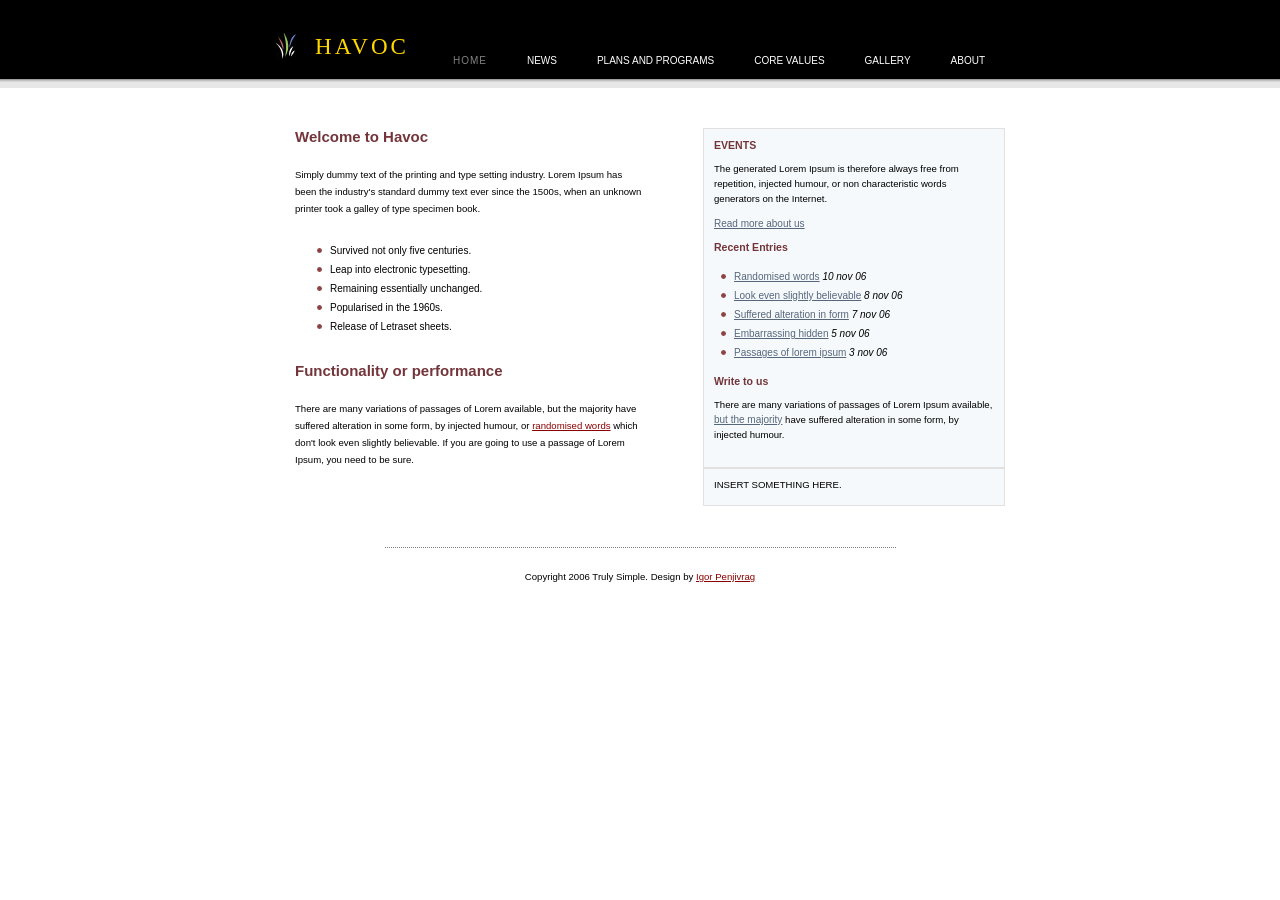
<file: trulysimple/index.html>
<!DOCTYPE html PUBLIC "-//W3C//DTD XHTML 1.0 Strict//EN" "http://www.w3.org/TR/xhtml1/DTD/xhtml1-strict.dtd">
<html xmlns="http://www.w3.org/1999/xhtml" xml:lang="en" lang="en">
<head>
<title>Truly Simple</title>
<meta http-equiv="content-type" content="text/html;charset=utf-8" />
<link rel="stylesheet" type="text/css" href="style.css" media="screen" />
</head>
<body>
<div id="wrap">
  <div id="top">
    <h2> <a href="http://localhost/trulysimple/">HAVOC</a></h2>
    <div id="menu">
      <ul>
        <li><a href="http://www.free-css.com/" class="current">HOME</a></li>
        <li><a href="http://www.free-css.com/">NEWS</a></li>
        <li><a href="http://www.free-css.com/">PLANS AND PROGRAMS</a></li>
        <li><a href="http://www.free-css.com/">CORE VALUES</a></li>
		<li><a href="http://www.free-css.com/">GALLERY</a></li>
		<li><a href="http://www.free-css.com/">ABOUT</a></li>
		
      </ul>
    </div>
  </div>
  <div id="content">
    <div id="left">
      <h2>Welcome to Havoc</h2>
      <p>Simply dummy text of the printing and type setting industry. Lorem Ipsum has been the industry's standard dummy text ever since the 1500s, when an unknown printer took a galley of type specimen book.</p>
      <ul>
        <li>Survived not only five centuries.</li>
        <li>Leap into electronic typesetting.</li>
        <li>Remaining essentially unchanged.</li>
        <li>Popularised in the 1960s.</li>
        <li>Release of Letraset sheets.</li>
      </ul>
      <h2>Functionality or performance</h2>
      <p>There are many variations of passages of Lorem available, but the majority have suffered alteration in some form, by injected humour, or <a href="http://www.free-css.com/">randomised words</a> which don't look even slightly believable. If you are going to use a passage of Lorem Ipsum, you need to be sure. </p>
    </div>
    <div id="right">
      <div class="box">
        <h2>EVENTS</h2>
        <p>The generated Lorem Ipsum is therefore always free from repetition, injected humour, or non characteristic words generators on the Internet. </p>
        <p> <a href="http://www.free-css.com/">Read more about us</a></p>
        <h2>Recent Entries</h2>
        <ul>
          <li><a href="http://www.free-css.com/">Randomised words</a> <i>10 nov 06</i></li>
          <li><a href="http://www.free-css.com/">Look even slightly believable</a> <i>8 nov 06</i></li>
          <li><a href="http://www.free-css.com/">Suffered alteration in form</a> <i>7 nov 06</i></li>
          <li><a href="http://www.free-css.com/">Embarrassing hidden</a> <i>5 nov 06</i></li>
          <li><a href="http://www.free-css.com/">Passages of lorem ipsum</a> <i>3 nov 06</i></li>
        </ul>
        <h2>Write to us</h2>
        <p>There are many variations of passages of Lorem Ipsum available, <a href="http://www.free-css.com/">but the majority</a> have suffered alteration in some form, by injected humour.</p>
	 </div>
	 
	  <div class="box">
	  INSERT SOMETHING HERE.
	  </div>
    </div>
    <div id="clear"></div>
  </div>
  <div id="footer">
    <p>Copyright 2006 Truly Simple. Design by <a href="http://www.colorlightstudio.com">Igor Penjivrag</a></p>
  </div>
</div>
</body>
</html>
</file>
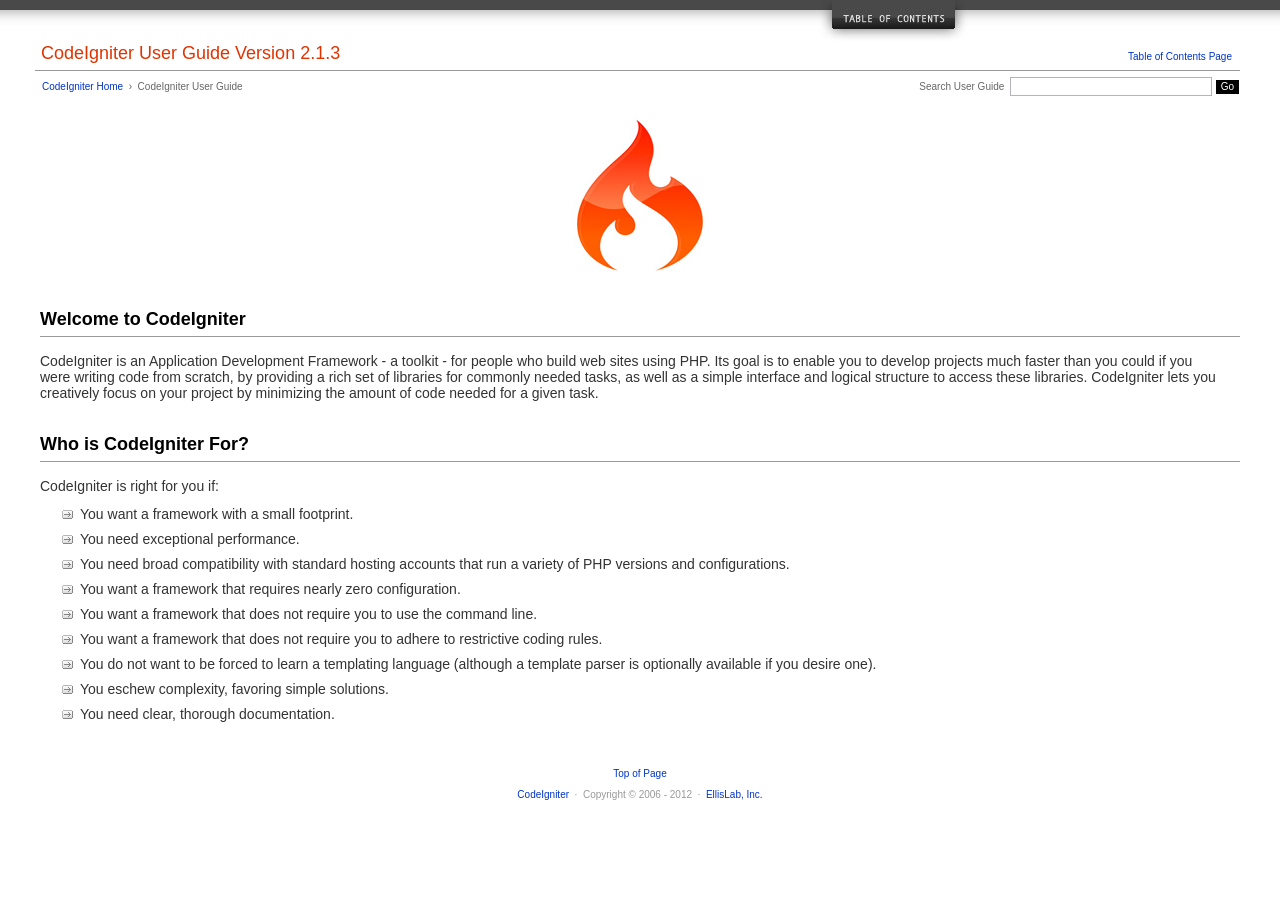
<file: user_guide/index.html>
<!DOCTYPE html PUBLIC "-//W3C//DTD XHTML 1.0 Transitional//EN" "http://www.w3.org/TR/xhtml1/DTD/xhtml1-transitional.dtd">
<html xmlns="http://www.w3.org/1999/xhtml" xml:lang="en" lang="en">
<head>

<meta http-equiv="Content-Type" content="text/html; charset=utf-8" />
<title>Welcome to CodeIgniter : CodeIgniter User Guide</title>

<style type='text/css' media='all'>@import url('userguide.css');</style>
<link rel='stylesheet' type='text/css' media='all' href='userguide.css' />

<script type="text/javascript" src="nav/nav.js"></script>
<script type="text/javascript" src="nav/prototype.lite.js"></script>
<script type="text/javascript" src="nav/moo.fx.js"></script>
<script type="text/javascript" src="nav/user_guide_menu.js"></script>

<meta http-equiv='expires' content='-1' />
<meta http-equiv= 'pragma' content='no-cache' />
<meta name='robots' content='all' />
<meta name='author' content='ExpressionEngine Dev Team' />
<meta name='description' content='CodeIgniter User Guide' />

</head>
<body>

<!-- START NAVIGATION -->
<div id="nav"><div id="nav_inner"><script type="text/javascript">create_menu('null');</script></div></div>
<div id="nav2"><a name="top"></a><a href="javascript:void(0);" onclick="myHeight.toggle();"><img src="images/nav_toggle_darker.jpg" width="154" height="43" border="0" title="Toggle Table of Contents" alt="Toggle Table of Contents" /></a></div>
<div id="masthead">
<table cellpadding="0" cellspacing="0" border="0" style="width:100%">
<tr>
<td><h1>CodeIgniter User Guide Version 2.1.3</h1></td>
<td id="breadcrumb_right"><a href="toc.html">Table of Contents Page</a></td>
</tr>
</table>
</div>
<!-- END NAVIGATION -->


<table cellpadding="0" cellspacing="0" border="0" style="width:100%">
<tr>
<td id="breadcrumb">
<a href="http://codeigniter.com/">CodeIgniter Home</a> &nbsp;&#8250;&nbsp; CodeIgniter User Guide
</td>
<td id="searchbox"><form method="get" action="http://www.google.com/search"><input type="hidden" name="as_sitesearch" id="as_sitesearch" value="codeigniter.com/user_guide/" />Search User Guide&nbsp; <input type="text" class="input" style="width:200px;" name="q" id="q" size="31" maxlength="255" value="" />&nbsp;<input type="submit" class="submit" name="sa" value="Go" /></form></td>
</tr>
</table>



<br clear="all" />

<div class="center"><img src="images/ci_logo_flame.jpg" width="150" height="164" border="0" alt="CodeIgniter" /></div>


<!-- START CONTENT -->
<div id="content">



<h2>Welcome to CodeIgniter</h2>

<p>CodeIgniter is an Application Development Framework - a toolkit - for people who build web sites using PHP.
Its goal is to enable you to develop projects much faster than you could if you were writing code
from scratch, by providing a rich set of libraries for commonly needed tasks, as well as a simple interface and
logical structure to access these libraries. CodeIgniter lets you creatively focus on your project by
minimizing the amount of code needed for a given task.</p>


<h2>Who is CodeIgniter For?</h2>

<p>CodeIgniter is right for you if:</p>

<ul>
<li>You want a framework with a small footprint.</li>
<li>You need exceptional performance.</li>
<li>You need broad compatibility with standard hosting accounts that run a variety of PHP versions and configurations.</li>
<li>You want a framework that requires nearly zero configuration.</li>
<li>You want a framework that does not require you to use the command line.</li>
<li>You want a framework that does not require you to adhere to restrictive coding rules.</li>
<li>You do not want to be forced to learn a templating language (although a template parser is optionally available if you desire one).</li>
<li>You eschew complexity, favoring simple solutions.</li>
<li>You need clear, thorough documentation.</li>
</ul>


</div>
<!-- END CONTENT -->


<div id="footer">
<p><a href="#top">Top of Page</a></p>
<p><a href="http://codeigniter.com">CodeIgniter</a> &nbsp;&middot;&nbsp; Copyright &#169; 2006 - 2012 &nbsp;&middot;&nbsp; <a href="http://ellislab.com/">EllisLab, Inc.</a></p>
</div>



</body>
</html>
</file>
<file: trulysimple/style.css>
/* Created by Igor Penjivrag (www.colorlightstudio.com) - 12.11.2006 */


body {
	margin: 0px;
	background: url(img/top_bg.gif);
	background-repeat: repeat-x;
	font-family: Verdana, Arial, sans-serif;
        font-size: .6em;
}

p {
	line-height: 17px;
	margin: 11px 0 10px 0;
	padding: 0px;
}

h2 {
	color: #73353A;
	margin:0px;
	padding:0px;
	font-size: 15px;
}

ul {
	font-size: 10px;
	margin:0;
	padding:0;
	list-style-image: url(img/bullet.gif);
}

a {
	color: #8B0000;
}

a:hover {
	text-decoration: none;
}

blockquote{
	background: #F7FDE3;
	color: #606060;
	padding: 10px;
}


/**** Main Container ***/


#wrap {
       margin-left: auto;
       margin-right: auto;
       width: 730px;
}


/**** Top ***/


#top {
	width: 100%;
	height: 88px;
	color: #fff;
	background: #000 url(img/top_bg.gif);
	overflow:hidden;
}

#top h2 {
    font-family:Capella;
	color: gold;
	letter-spacing: 3px;
	font-size: 2.4em;
	font-weight: normal;
	position: relative;
	margin: 0px;
	top:33px;
	display:block;
	float:left;
	background: url(img/logo.jpg) no-repeat;
	padding-left: 40px;
}

#top h2 a {
	color: gold;
	text-decoration: none;
}

#top h2 a:hover {
        color: #FF5938;
}


/**** Main Menu ***/


#menu {
	display: block;
	float:right;
}

#menu ul {
	margin: 0;
	list-style: none;
}

#menu li {
	display: block;
	float: left;
	white-space: nowrap;
}

#menu li a {
	display: block;
	padding: 55px 20px 12px 20px;
	text-decoration: none;
	color: #fff;
}

* html #menu a {width:1%;}

#menu li a:hover {
	background: #FF5938;
}

#menu li a.current {
	letter-spacing: 1px;
	color: gray;
}

#menu li a.current:hover {
	color: #fff;
}


/**** Content Container ***/


#content {
	width: 100%;
	margin-top:30px;
}

#content h2 {
	margin: 0;
	padding: 10px 0 10px 0;
}


/**** Content ***/


#left ul {
	padding: 15px 0 15px 35px;
	margin:0;
}

#left li {
	margin-bottom:5px;
}

#left {
	width: 350px;
	float:left;
	display: block;
        margin-left: 20px;
	display: inline;
}


/**** Sidebar ***/


#right {
	width: 315px;
	float: right;
	display:block;
	margin-top: 10px;
}

#right .box {
	width: 280px;
	background: #F6F9FB;
	border: 1px solid #E1E1E1;
	padding:10px 10px 15px 10px;
	float: right;
}

#right .box h2 {
	font-size: 1.1em;
	margin: 0px 0 0px 0;
	padding:0px 0 5px 0;
}

#right .box a {
	margin: 10px 0 10px 0;
	color: #56677C;
	font-size: 10px;
}

#right .box p {
	margin: 5px 0 10px 0;
	line-height: 15px;
}

#right .box ul {
	padding: 0 0 7px 20px;
	margin:10px 0 10px 0;
}

#right .box li {
	margin-top:5px;
}


/**** Clear Div ***/


#clear {
	display: block;
	clear: both;
	width: 100%;
	height:1px;
	overflow:hidden;
}


/**** Footer ***/


#footer {
        margin: 40px auto 0 auto;
	text-align: center;
	border-top: dotted 1px gray;
	padding: 20px 0 20px 0;
	width: 70%;
}

#footer p {
	margin: 0px;
	padding: 0;
}
</file>
<file: user_guide/userguide.css>
body {
 margin: 0;
 padding: 0;
 font-family: Lucida Grande, Verdana, Geneva, Sans-serif;
 font-size: 14px;
 color: #333;
 background-color: #fff;
}

a {
 color: #0134c5;
 background-color: transparent;
 text-decoration: none;
 font-weight: normal;
 outline-style: none;
}
a:visited {
 color: #0134c5;
 background-color: transparent;
 text-decoration: none;
 outline-style: none;
}
a:hover {
 color: #000;
 text-decoration: none;
 background-color: transparent;
 outline-style: none;
}

#breadcrumb {
 float: left;
 background-color: transparent;
 margin: 10px 0 0 42px;
 padding: 0;
 font-size: 10px;
 color: #666;
}
#breadcrumb_right {
 float: right;
 width: 175px;
 background-color: transparent;
 padding: 8px 8px 3px 0;
 text-align: right;
 font-size: 10px;
 color: #666;
}
#nav {
 background-color: #494949;
 margin: 0;
 padding: 0;
}
#nav2 {
 background: #fff url(images/nav_bg_darker.jpg) repeat-x left top;
 padding: 0 310px 0 0;
 margin: 0;
 text-align: right;
}
#nav_inner {
 background-color: transparent;
 padding: 8px 12px 0 20px;
 margin: 0;
 font-family: Lucida Grande, Verdana, Geneva, Sans-serif;
 font-size: 11px;
}

#nav_inner h3 {
 font-size: 12px;
 color: #fff;
 margin: 0;
 padding: 0;
}

#nav_inner .td_sep {
 background: transparent url(images/nav_separator_darker.jpg) repeat-y left top;
 width: 25%;
 padding: 0 0 0 20px;
}
#nav_inner .td {
 width: 25%;
}
#nav_inner p {
 color: #eee;
 background-color: transparent;
 padding:0;
 margin: 0 0 10px 0;
}
#nav_inner ul {
 list-style-image: url(images/arrow.gif);
 padding: 0 0 0 18px;
 margin: 8px 0 12px 0;
}
#nav_inner li {
 padding: 0;
 margin: 0 0 4px 0;
}

#nav_inner a {
 color: #eee;
 background-color: transparent;
 text-decoration: none;
 font-weight: normal;
 outline-style: none;
}

#nav_inner a:visited {
 color: #eee;
 background-color: transparent;
 text-decoration: none;
 outline-style: none;
}

#nav_inner a:hover {
 color: #ccc;
 text-decoration: none;
 background-color: transparent;
 outline-style: none;
}

#masthead {
 margin: 0 40px 0 35px;
 padding: 0 0 0 6px;
 border-bottom: 1px solid #999;
}

#masthead h1 {
background-color: transparent;
color: #e13300;
font-size: 18px;
font-weight: normal;
margin: 0;
padding: 0 0 6px 0;
}

#searchbox {
 background-color: transparent;
 padding: 6px 40px 0 0;
 text-align: right;
 font-size: 10px;
 color: #666;
}

#img_welcome {
 border-bottom: 1px solid #D0D0D0;
 margin: 0 40px 0 40px;
 padding: 0;
 text-align: center;
}

#content {
 margin: 20px 40px 0 40px;
 padding: 0;
}

#content p {
 margin: 12px 20px 12px 0;
}

#content h1 {
color: #e13300;
border-bottom: 1px solid #666;
background-color: transparent;
font-weight: normal;
font-size: 24px;
margin: 0 0 20px 0;
padding: 3px 0 7px 3px;
}

#content h2 {
 background-color: transparent;
 border-bottom: 1px solid #999;
 color: #000;
 font-size: 18px;
 font-weight: bold;
 margin: 28px 0 16px 0;
 padding: 5px 0 6px 0;
}

#content h3 {
 background-color: transparent;
 color: #333;
 font-size: 16px;
 font-weight: bold;
 margin: 16px 0 15px 0;
 padding: 0 0 0 0;
}

#content h4 {
 background-color: transparent;
 color: #444;
 font-size: 14px;
 font-weight: bold;
 margin: 22px 0 0 0;
 padding: 0 0 0 0;
}

#content img {
 margin: auto;
 padding: 0;
}

#content code {
 font-family: Monaco, Verdana, Sans-serif;
 font-size: 12px;
 background-color: #f9f9f9;
 border: 1px solid #D0D0D0;
 color: #002166;
 display: block;
 margin: 14px 0 14px 0;
 padding: 12px 10px 12px 10px;
}

#content pre {
 font-family: Monaco, Verdana, Sans-serif;
 font-size: 12px;
 background-color: #f9f9f9;
 border: 1px solid #D0D0D0;
 color: #002166;
 display: block;
 margin: 14px 0 14px 0;
 padding: 12px 10px 12px 10px;
}

#content .path {
 background-color: #EBF3EC;
 border: 1px solid #99BC99;
 color: #005702;
 text-align: center;
 margin: 0 0 14px 0;
 padding: 5px 10px 5px 8px;
}

#content dfn {
 font-family: Lucida Grande, Verdana, Geneva, Sans-serif;
 color: #00620C;
 font-weight: bold;
 font-style: normal;
}
#content var {
 font-family: Lucida Grande, Verdana, Geneva, Sans-serif;
 color: #8F5B00;
 font-weight: bold;
 font-style: normal;
}
#content samp {
 font-family: Lucida Grande, Verdana, Geneva, Sans-serif;
 color: #480091;
 font-weight: bold;
 font-style: normal;
}
#content kbd {
 font-family: Lucida Grande, Verdana, Geneva, Sans-serif;
 color: #A70000;
 font-weight: bold;
 font-style: normal;
}

#content ul {
 list-style-image: url(images/arrow.gif);
 margin: 10px 0 12px 0;
}

li.reactor {
 list-style-image: url(images/reactor-bullet.png);
}
#content li {
 margin-bottom: 9px;
}

#content li p {
 margin-left: 0;
 margin-right: 0;
}

#content .tableborder {
 border: 1px solid #999;
}
#content th {
 font-weight: bold;
 text-align: left;
 font-size: 12px;
 background-color: #666;
 color: #fff;
 padding: 4px;
}

#content .td {
 font-weight: normal;
 font-size: 12px;
 padding: 6px;
 background-color: #f3f3f3;
}

#content .tdpackage {
 font-weight: normal;
 font-size: 12px;
}

#content .important {
 background: #FBE6F2;
 border: 1px solid #D893A1;
 color: #333;
 margin: 10px 0 5px 0;
 padding: 10px;
}

#content .important p {
 margin: 6px 0 8px 0;
 padding: 0;
}

#content .important .leftpad {
 margin: 6px 0 8px 0;
 padding-left: 20px;
}

#content .critical {
 background: #FBE6F2;
 border: 1px solid #E68F8F;
 color: #333;
 margin: 10px 0 5px 0;
 padding: 10px;
}

#content .critical p {
 margin: 5px 0 6px 0;
 padding: 0;
}


#footer {
background-color: transparent;
font-size: 10px;
padding: 16px 0 15px 0;
margin: 20px 0 0 0;
text-align: center;
}

#footer p {
 font-size: 10px;
 color: #999;
 text-align: center;
}
#footer address {
 font-style: normal;
}

.center {
 text-align: center;
}

img {
 padding:0;
 border: 0;
 margin: 0;
}

.nopad {
 padding:0;
 border: 0;
 margin: 0;
}


form {
 margin: 0;
 padding: 0;
}

.input {
 font-family: Lucida Grande, Verdana, Geneva, Sans-serif;
 font-size: 11px;
 color: #333;
 border: 1px solid #B3B4BD;
 width: 100%;
 font-size: 11px;
 height: 1.5em;
 padding: 0;
 margin: 0;
}

.textarea {
 font-family: Lucida Grande, Verdana, Geneva, Sans-serif;
 font-size: 14px;
 color: #143270;
 background-color: #f9f9f9;
 border: 1px solid #B3B4BD;
 width: 100%;
 padding: 6px;
 margin: 0;
}

.select {
 background-color: #fff;
 font-size:  11px;
 font-weight: normal;
 color: #333;
 padding: 0;
 margin: 0 0 3px 0;
}

.checkbox {
 background-color: transparent;
 padding: 0;
 border: 0;
}

.submit {
 background-color: #000;
 color: #fff;
 font-weight: normal;
 font-size: 10px;
 border: 1px solid #fff;
 margin: 0;
 padding: 1px 5px 2px 5px;
}
</file>
